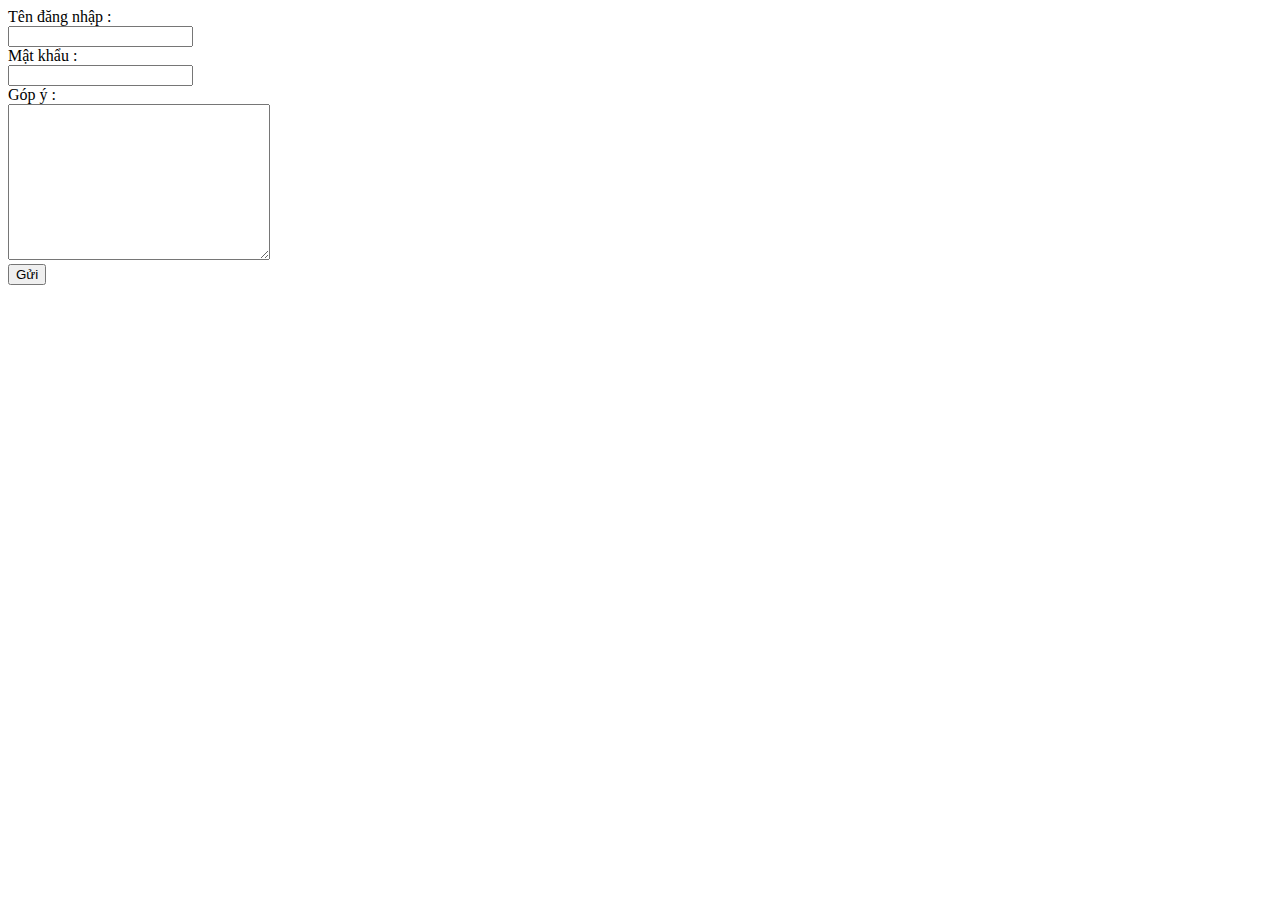
<file: gopy.html>
<!DOCTYPE html>
<html lang="en">
<head>
    <meta charset="UTF-8">
    <meta name="viewport" content="width=device-width, initial-scale=1.0">
    <title>Document</title>
</head>
<body>
    <form>
        <label>Tên đăng nhập :</label> <br>
        <input name="id" type="text"> <br>
        <label for=""> Mật khẩu :</label> <br>
        <input name="pw" type="password"> <br>
        <label for="">Góp ý :</label> <br>
        <textarea name="" id="" cols="30" rows="10"></textarea> <br>

        <button type="submit">Gửi </button> <br>
    </form>
</body>
</html>
</file>
